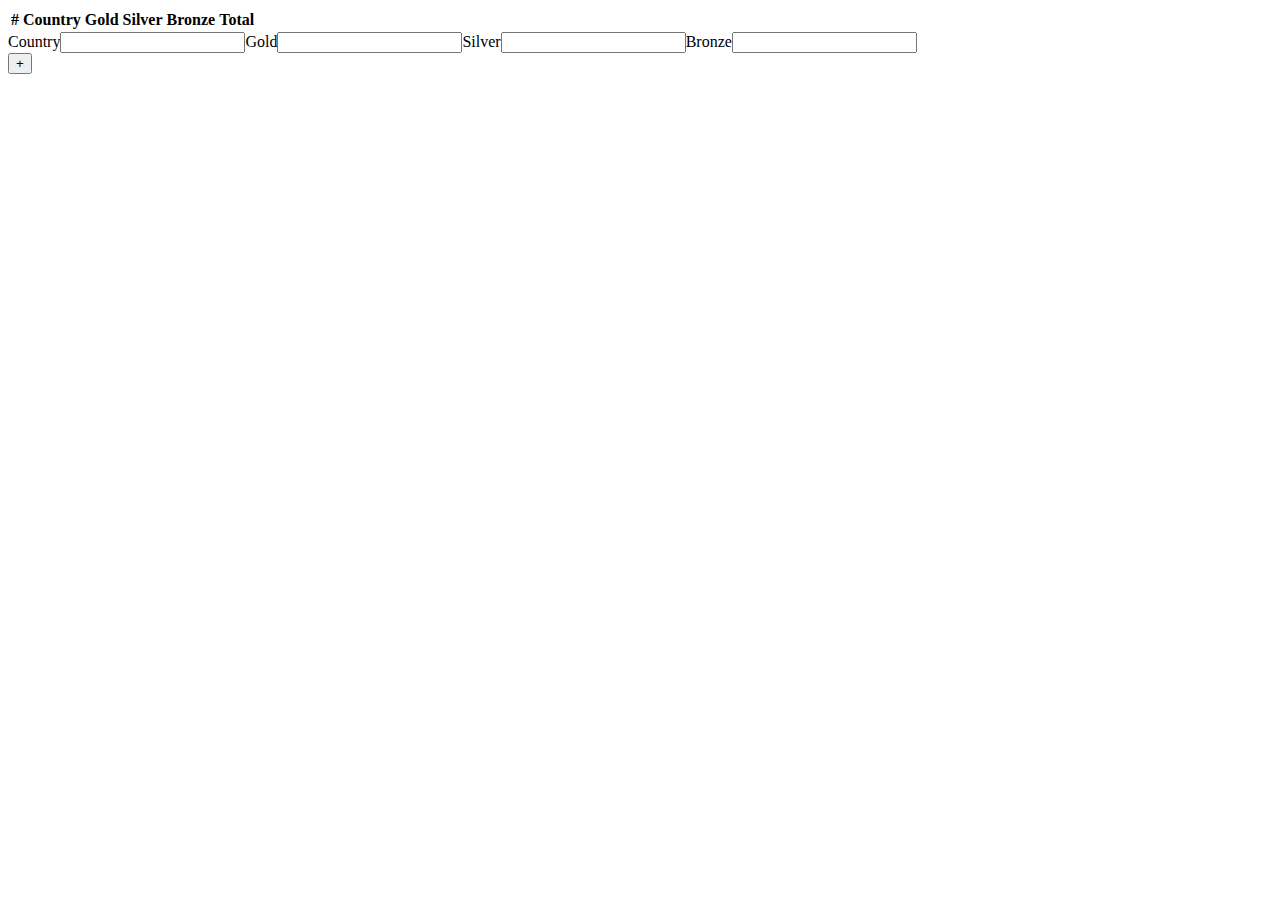
<file: medal.html>
<html> <head> <meta name="viewport" content="width=device-width, initial-scale=1.0"> <link rel="stylesheet" href="https://use.fontawesome.com/releases/v5.2.0/css/all.css" integrity="sha384-hWVjflwFxL6sNzntih27bfxkr27PmbbK/iSvJ+a4+0owXq79v+lsFkW54bOGbiDQ" crossorigin="anonymous"> <link rel="stylesheet" href="https://stackpath.bootstrapcdn.com/bootstrap/4.1.3/css/bootstrap.min.css" integrity="sha384-MCw98/SFnGE8fJT3GXwEOngsV7Zt27NXFoaoApmYm81iuXoPkFOJwJ8ERdknLPMO" crossorigin="anonymous"> </head> <body> <div id="root"></div> <script src="scripts/medal.js"></script> </body> </html>
</file>
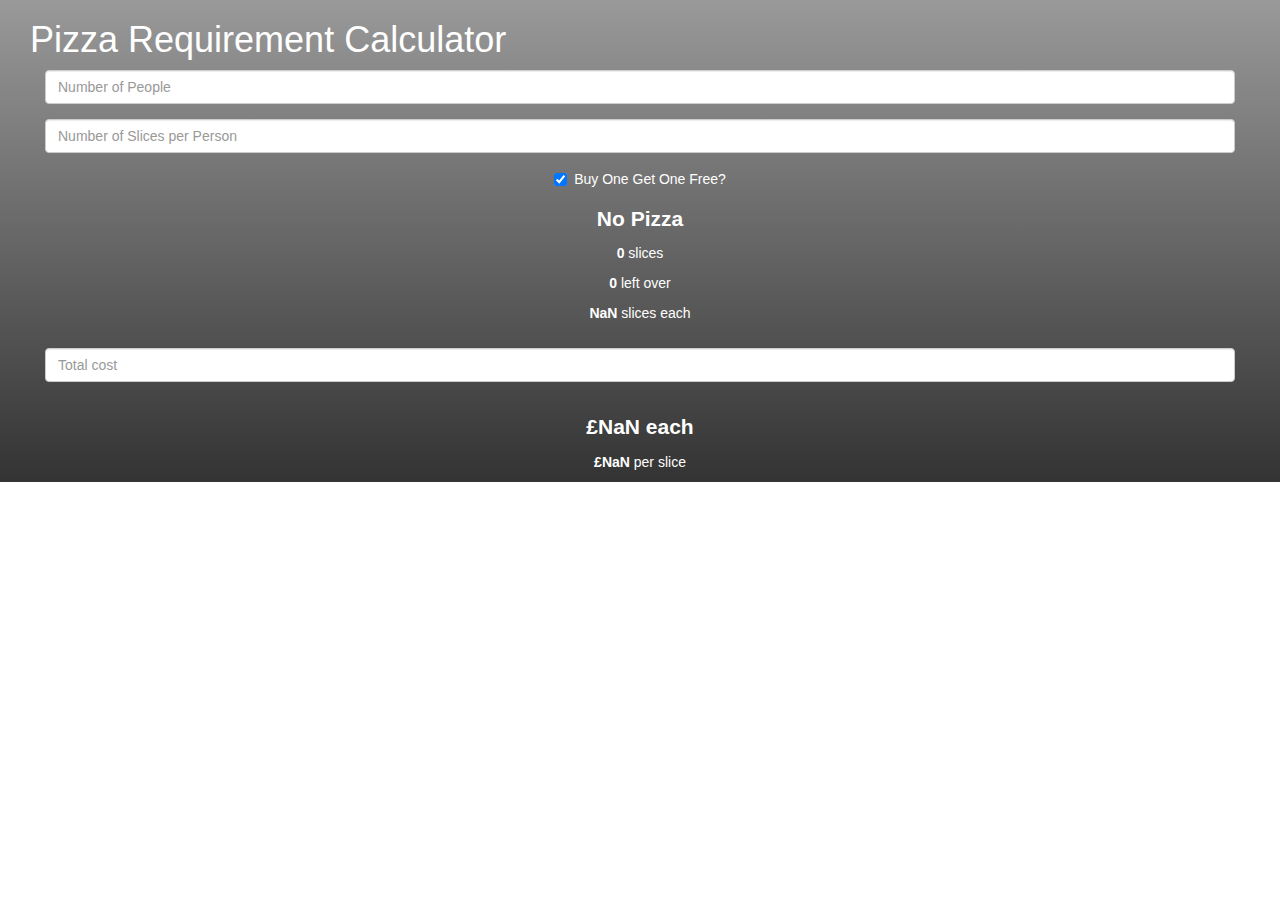
<file: pizza.html>
<!DOCTYPE HTML>
<html>
<head>
  <meta charset="utf-8">
  <meta name="viewport" content="width=device-width, initial-scale=1, maximum-scale=1">
  <title>Pizza Requirement Calculator</title>
  <link href="https://maxcdn.bootstrapcdn.com/bootstrap/3.3.7/css/bootstrap.min.css" rel="stylesheet" type="text/css">
  <link href="style/pizzaStyle.css" rel="stylesheet" type="text/css">
</head>
<body>
  <div id="app">
    <div class="container-fluid">
      <div class="col-sm-12">
          <h1>Pizza Requirement Calculator</h1>
      </div>
      <div id="container" class="container-fluid">
      </div>
    </div>
</div>

  <script src="https://ajax.googleapis.com/ajax/libs/jquery/3.1.1/jquery.min.js"></script>
  <script src="https://maxcdn.bootstrapcdn.com/bootstrap/3.3.7/js/bootstrap.min.js"></script>

  <script src="scripts/prc.js"></script>
</body>
</html>
</file>
<file: style/pizzaStyle.css>
html {
  background: url(https://d2lm6fxwu08ot6.cloudfront.net/img-thumbs/960w/Z8XWHF6BW6.jpg) no-repeat center center fixed;
  background-size: cover; }
  html body {
    background: linear-gradient(rgba(0, 0, 0, 0.4), rgba(0, 0, 0, 0.8)); }
    html body #app {
      color: white; }
      html body #app .lead {
        font-size: 1.5em; }

/*# sourceMappingURL=style.css.map */
</file>
